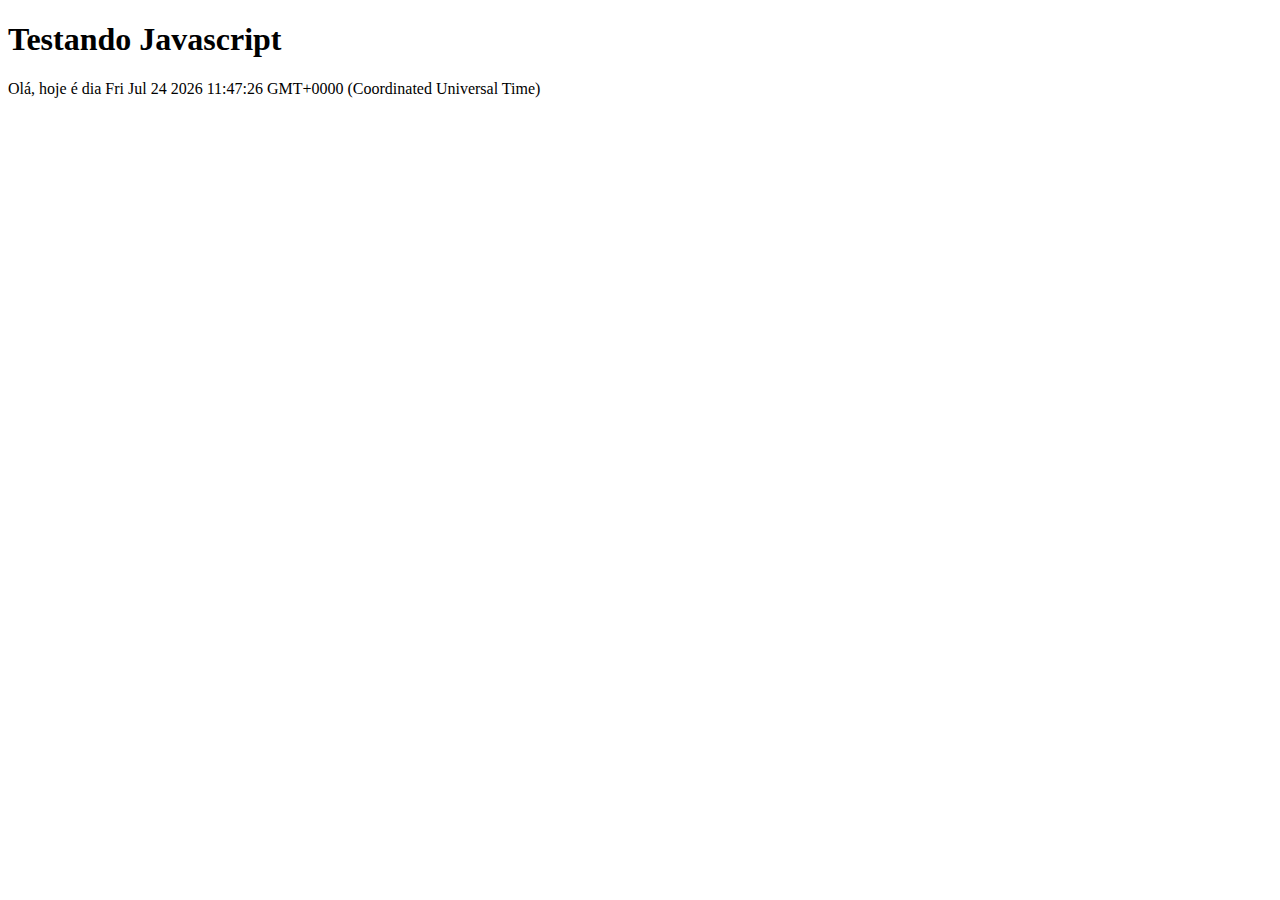
<file: Untitled-1.html>
<!DOCTYPE html>
<html lang="pt-br">

<head>
    <meta charset="UTF-8" />
    <title> TesteJS </title>
    <link rel="shortcut icon" href="" />
</head>

<body>
    <h1>Testando Javascript</h1>
    <script>
        document.write("Olá, hoje é dia  " + Date());
    </script>

    </html>
</file>
